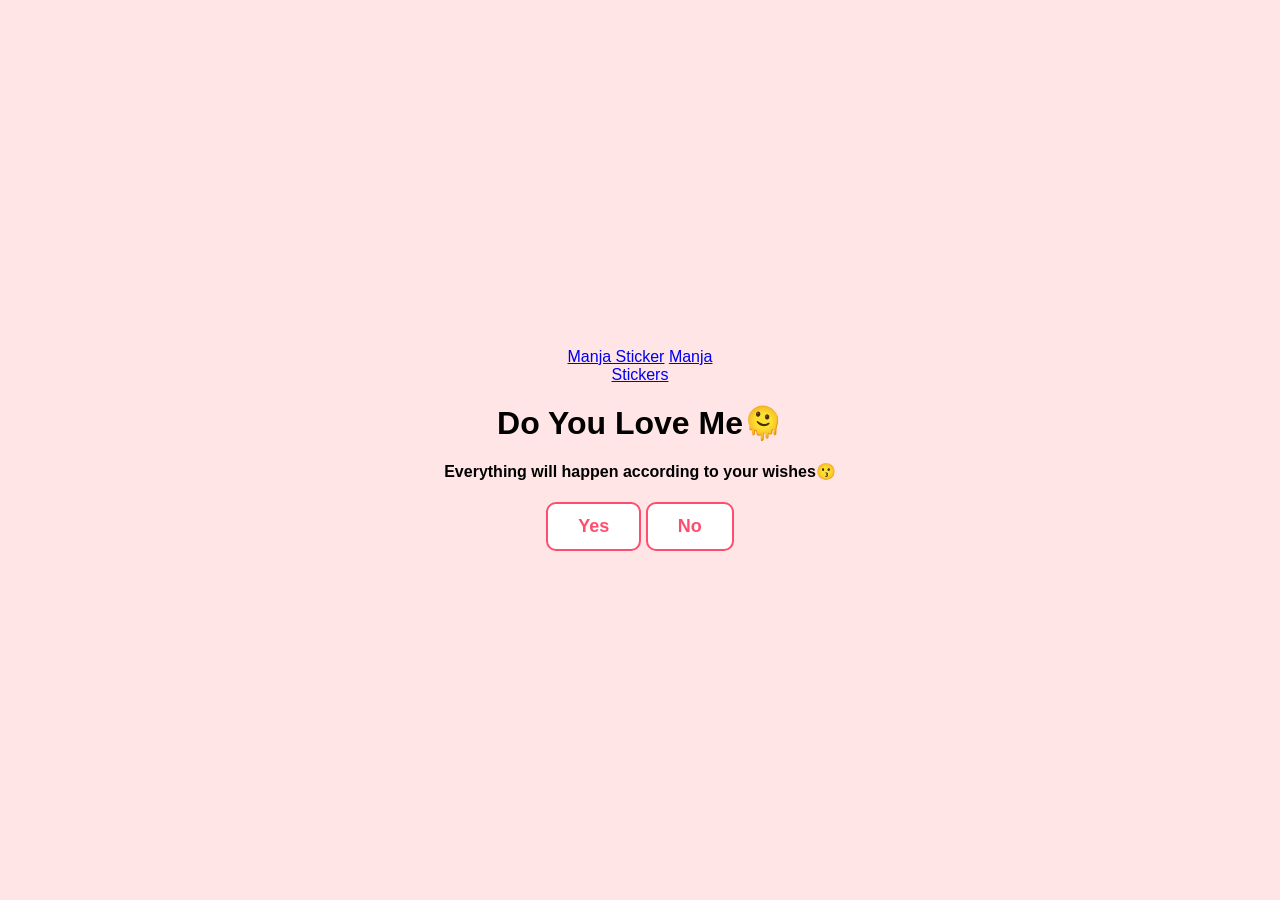
<file: index.html>
<!DOCTYPE html>
<html lang="en">
<head>
    <meta charset="UTF-8">
    <meta name="viewport" content="width=device-width, initial-scale=1.0">
    <title>❤️❤️❤️</title>
    <link rel="stylesheet" href="style.css"> 
</head>
<body>
    <div class="container">
        <div
           class="tenor-gif-embed"
           data-postid="22885016"
           data-share-method="host"
           data-aspect-ratio="1.04918"
           data-width="100%"
           >
           <a href="https://tenor.com/view/manja-gif-22885016"> Manja Sticker</a>
           <a href="https://tenor.com/search/manja-stickers"> Manja Stickers</a>
        </div>
        <script
        type="text/javascript"
        async
        src="https://tenor.com/embed.js"
        ></script>
        <h1> Do You Love Me🫠</h1>
        <h4> Everything will happen according to your wishes😗</h4>

        <div class="button">
            <a href="yes.html"><b>Yes</b></a>
            <a href="no1.html"><b>No</b></a>
        </div>
    </div>
</body>
</html>
</file>
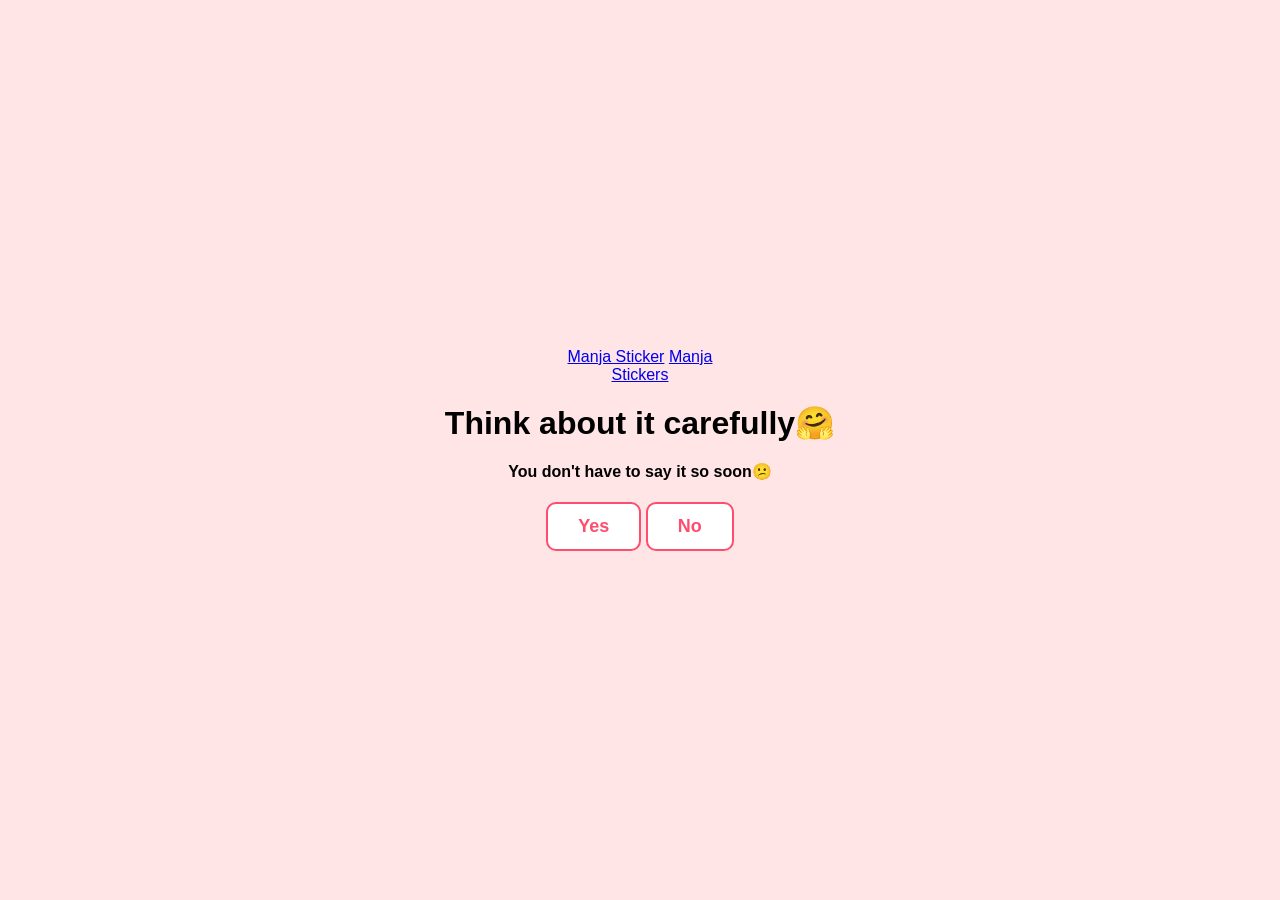
<file: no1.html>
<!DOCTYPE html>
<html lang="en">
<head>
    <meta charset="UTF-8">
    <meta name="viewport" content="width=device-width, initial-scale=1.0">
    <title>Document</title>
    <link rel="stylesheet" href="style.css">
</head>
<body>
    <div class="container">
        <div
           class="tenor-gif-embed"
           data-postid="22885016"
           data-share-method="host"
           data-aspect-ratio="1.04918"
           data-width="100%"
           >
           <a href="https://tenor.com/view/manja-gif-22885016"> Manja Sticker</a>
           <a href="https://tenor.com/search/manja-stickers"> Manja Stickers</a>
        </div>
        <script
        type="text/javascript"
        async
        src="https://tenor.com/embed.js"
        ></script>
        <h1>Think about it carefully🤗</h1> 
        <h4> You don't have to say it so soon😕</h4>

        <div class="button">
            <A href="yes.html"><b>Yes</b></A>
            <a href="no2.html"><b>No</b></a>
        </div>
    </div>
</body>
</html>
</file>
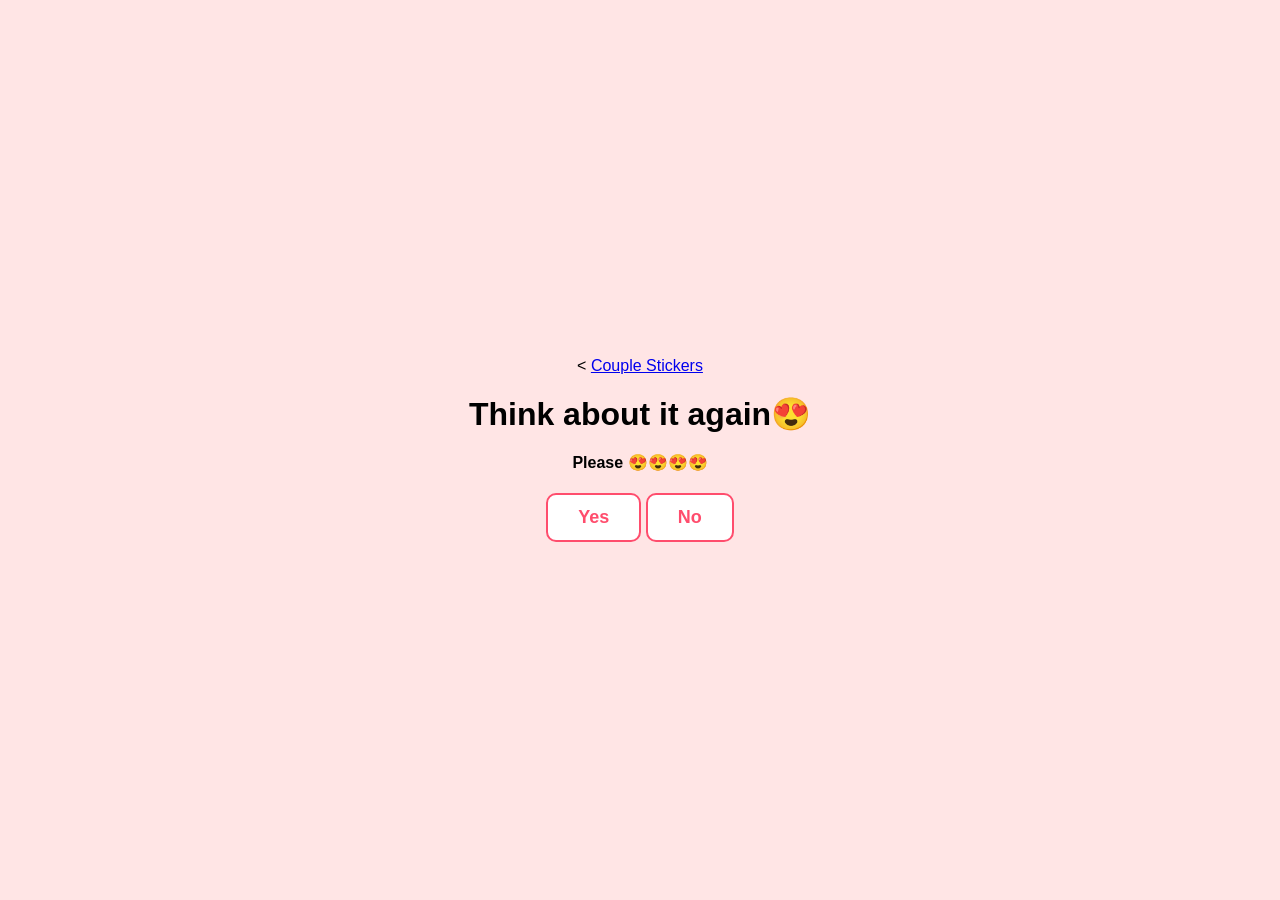
<file: no2.html>
<!DOCTYPE html>
<html lang="en">
<head>
    <meta charset="UTF-8">
    <meta name="viewport" content="width=device-width, initial-scale=1.0">
    <title>Document</title>
    <link rel="stylesheet" href="style.css">
</head>
<body>
    <div class="container">
        <div
           class="tenor-gif-embed"
           data-postid="15195810"
           data-share-method="host"
           data-aspect-ratio="1"
           data-width="100%"
           >
           <
           <a href="https://tenor.com/search/couple-stickers">Couple Stickers</a>
        </div>
        <script
        type="text/javascript"
        async
        src="https://tenor.com/embed.js"
        ></script>
        <h1> Think about it again😍</h1>
        <h4>  Please 😍😍😍😍</h4>


        <div class="button">
            <a href="yes.html"><b>Yes</b></a>
            <a href="no3.html"><b>No</b></a>
        </div>
        </div>
</body>
</html>
</file>
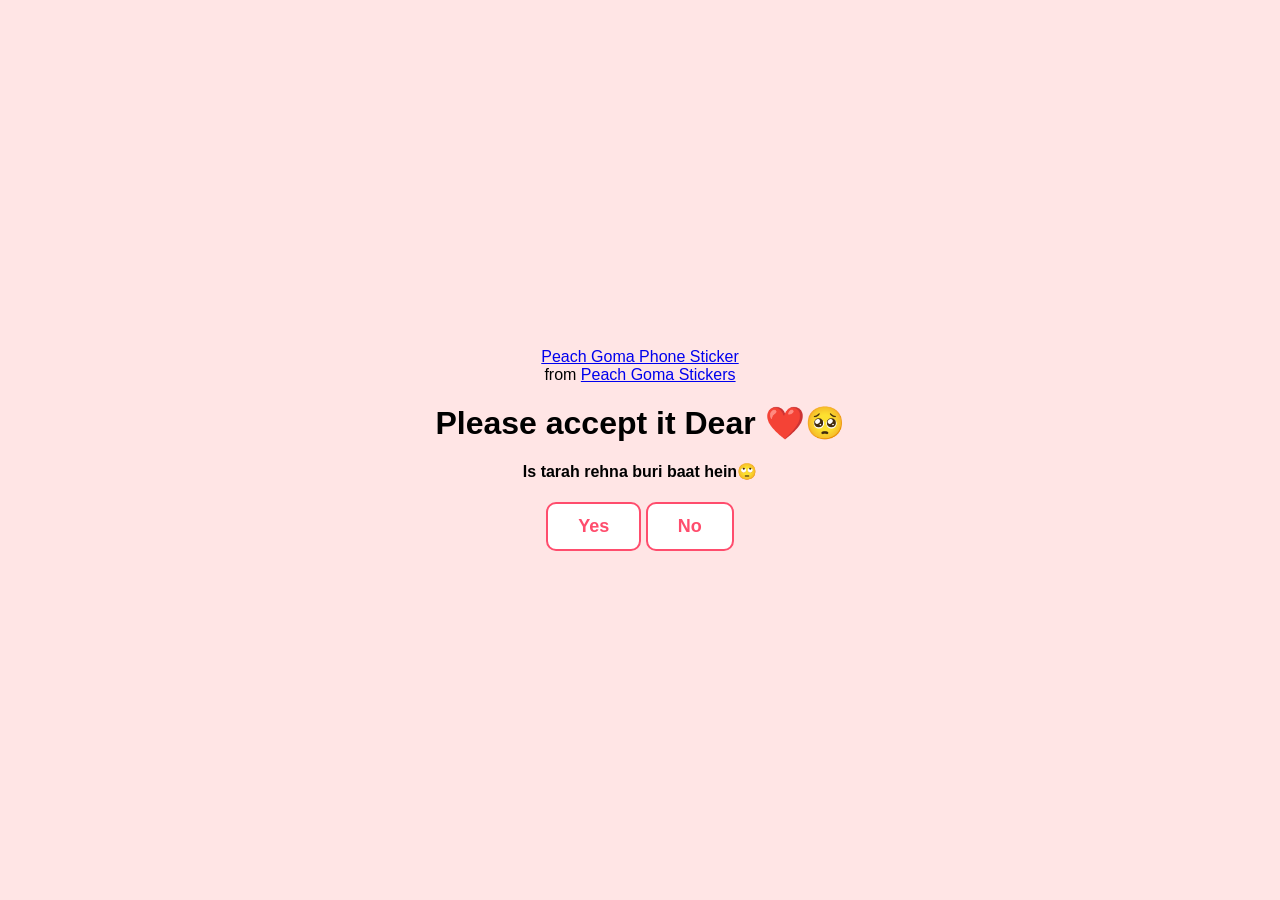
<file: no3.html>
<!DOCTYPE html>
<html lang="en">
<head>
    <meta charset="UTF-8">
    <meta name="viewport" content="width=device-width, initial-scale=1.0">
    <title>Document</title>
    <link rel="stylesheet" href="style.css">
</head>
<body>
    <div class="container">
        <div
           class="tenor-gif-embed"
           data-postid="15974530976611222074"
           data-share-method="host"
           data-aspect-ratio="1.26923"
           data-width="100%"
           >
           <a href="https://tenor.com/view/peach-goma-phone-gif-15974530976611222074">Peach Goma Phone Sticker </a> from
           <a href="https://tenor.com/search/Peach+goma stickers"> Peach Goma Stickers</a>
        </div>
        <script
        type="text/javascript"
        async
        src="https://tenor.com/embed.js"
        ></script>
        <h1> Please accept it Dear ❤️🥺</h1>
        <h4>  Is tarah rehna buri baat hein🙄</h4>

        <div class="button">
            <a href="yes.html"><b>Yes</b></a>
            <a href="#" id="move-random"><b>No</b></a>
        </div>
        </div>

        <script src="./script.js"></script>
</body>
</html>
</file>
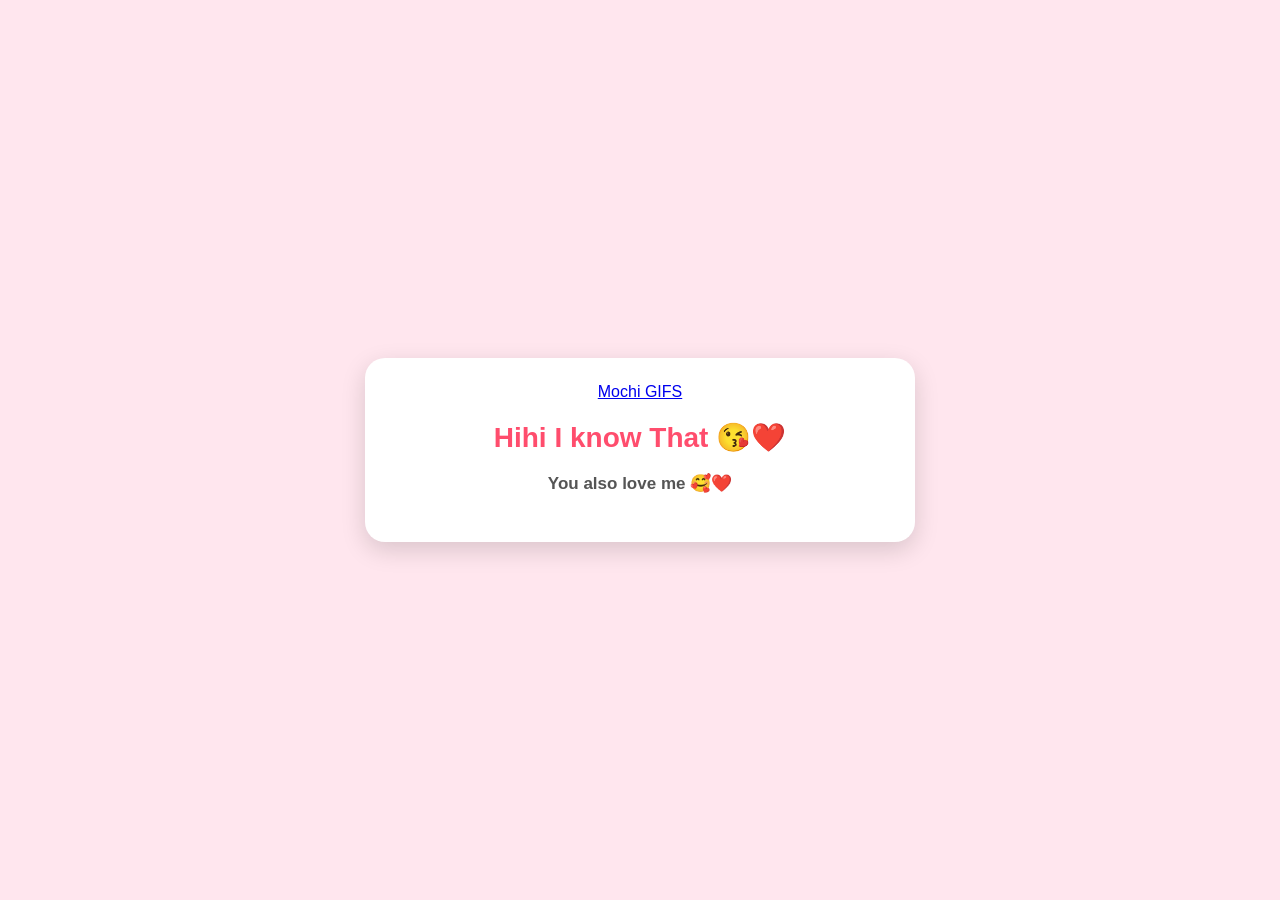
<file: yes.html>
<!DOCTYPE html>
<html lang="en">

<head>
    <meta charset="UTF-8">
    <meta name="viewport" content="width=device-width, initial-scale=1.0">
    <title>❤️❤️❤️</title>
</head>

<body style="
    margin: 0;
    min-height: 100vh;
    display: flex;
    justify-content: center;
    align-items: center;
    background: #ffe6ee;
    font-family: Arial, sans-serif;
">

    <div style="
        width: 90%;
        max-width: 500px;
        padding: 25px;
        text-align: center;
        background: white;
        border-radius: 20px;
        box-shadow: 0 8px 25px rgba(0,0,0,0.15);
    ">

        <div
            class="tenor-gif-embed"
            data-postid="253027946666209433"
            data-share-method="host"
            data-aspect-ratio="1.37853"
            data-width="100%"
        >
            <a href="https://tenor.com/search/mochi-gifs">
                Mochi GIFS
            </a>
        </div>

        <script
            type="text/javascript"
            async
            src="https://tenor.com/embed.js">
            function moveButton(){
                const maxX = window.innerWidth-noButton.offsetWidth-20;
                const maxY = window.innerHeight-noButton.offsetHeight-20;

                const x = Math.random() * maxX;
                const y = Math.random() * maxY:

                noButton.style.position = "fixec";
                noButton.style.left = x+ "px";
                noButton.style.top = y + "px";
            }
            noButton.addEventListener("pointerenter", moveButton):
            noButton.addEventListener("touchstart", moveButton):
        </script>

        <h1 style="
            color: #ff4d6d;
            margin-top: 20px;
            font-size: 28px;
        ">
            Hihi I know That 😘❤️
        </h1>

        <h4 style="
            color: #555;
            font-size: 17px;
            margin-top: 15px;
        ">
            You also love me 🥰❤️
        </h4>

    </div>

</body>
</html>
</file>
<file: style.css>
*{
    margin: 0;
    padding: 0;
    box-sizing: border-box;
    font-family: sans-serif;
}

body{
    width: 100%;
    min-height: 100vh;
    display: flex;
    justify-content: center;
    align-items: center;
    background-color: #ffe5e5;
}
.button {
    display: flex;
    justify-content: center;
    gap: 20px; /* buttons ke beech space */
}
.button {
    display: flex;
    justify-content: center;
    gap: 20px;
}

.button a {
    text-decoration: none;
    padding: 12px 30px;
    border: 2px solid #ff4d6d;
    border-radius: 10px;
    background-color: white;
    color: #ff4d6d;
    font-size: 18px;
    display: inline-block;
    transition: 0.3s;
}

.button a:hover {
    background-color: #ff4d6d;
    color: white;
    transform: scale(1.05);
}

.container {
    display: flex;
    flex-direction: column;
    text-align: center;
    align-items: center;
    gap: 20px;
    max-width: 500px;
    margin: 20px;        
}

.container .tenor-gif-embed{
    max-width: 200px;
}

.container .button{
    
    border: 0cap;
    color: white;
    padding: 1px 2px;
    text-align: center;
    text-decoration: none;
    display: inline-block;
    }
</file>
